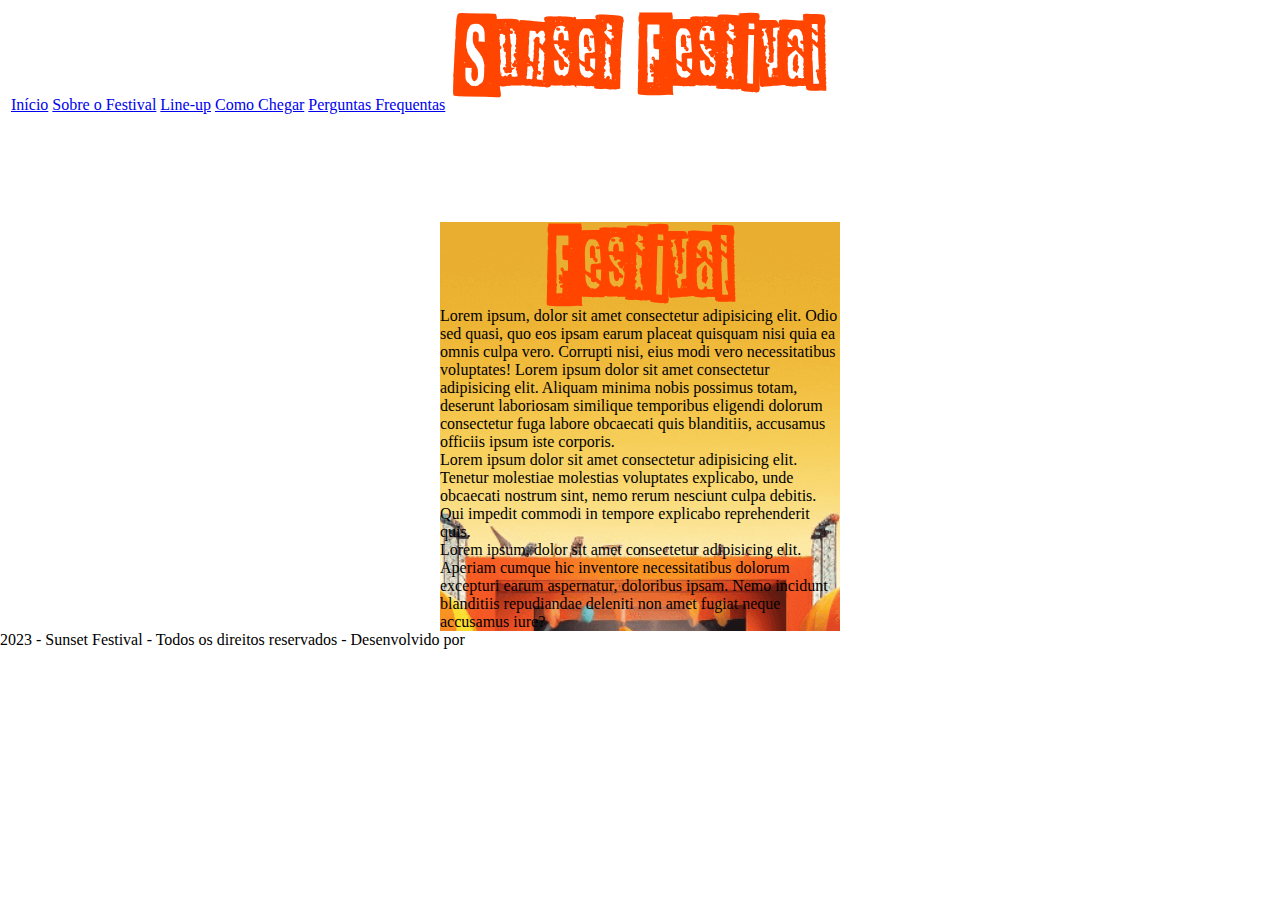
<file: index.html>
<!DOCTYPE html>
<html lang="pt-br">
<head>
    <meta charset="UTF-8">
    <meta http-equiv="X-UA-Compatible" content="IE=edge">
    <meta name="viewport" content="width=device-width, initial-scale=1.0">
    <title>Sunset Festival - Página Inicial</title>
    <link rel="shortcut icon" href="favicon.ico" type="image/x-icon">
    <link rel="stylesheet" href="style.css">
</head>
<body>
    <header>
        <h1>Sunset Festival</h1>
        <nav>
            <a href="index.html">Início</a>
            <a href="sobre.html">Sobre o Festival</a>
            <a href="lineup.html">Line-up</a>
            <a href="localizacao.html">Como Chegar</a>
            <a href="faq.html">Perguntas Frequentas</a>
        </nav>
    </header>
    <main>
        <h1>Festival</h1>
        <p>Lorem ipsum, dolor sit amet consectetur adipisicing elit. Odio sed quasi, quo eos ipsam earum placeat quisquam nisi quia ea omnis culpa vero. Corrupti nisi, eius modi vero necessitatibus voluptates! Lorem ipsum dolor sit amet consectetur adipisicing elit. Aliquam minima nobis possimus totam, deserunt laboriosam similique temporibus eligendi dolorum consectetur fuga labore obcaecati quis blanditiis, accusamus officiis ipsum iste corporis.</p>
        <p>Lorem ipsum dolor sit amet consectetur adipisicing elit. Tenetur molestiae molestias voluptates explicabo, unde obcaecati nostrum sint, nemo rerum nesciunt culpa debitis. Qui impedit commodi in tempore explicabo reprehenderit quis.</p>
        <p>Lorem ipsum, dolor sit amet consectetur adipisicing elit. Aperiam cumque hic inventore necessitatibus dolorum excepturi earum aspernatur, doloribus ipsam. Nemo incidunt blanditiis repudiandae deleniti non amet fugiat neque accusamus iure?</p>
    </main>
    <footer>
        <p>2023 - Sunset Festival - Todos os direitos reservados - Desenvolvido por </p>
    </footer>
</body>
</html>
</file>
<file: style.css>
@charset "UTF-8";
@font-face {
    font-family: 'principalcutout';
    src: url('fonts/NewspaperCutoutWhiteOnBlac-Rg.ttf') format('truetype');
    font-weight: normal;
    font-style: normal;
} 

/*CONFIGURAÇÕES COM VARIÁVEIS*/
/*PALETA DE CORES UTILIZADA
Laranja vibrante: #FFA500
Amarelo brilhante: #FFFF00
Vermelho escuro: #FF4500
Cinza escuro: #333333*/
:root{
    --laranjav: #FFA500;
    --laranjav050:#ffa60080;
    --amarelob: #FFFF00;
    --amarelob050: #FFFF0080;
    --vermelhoe: #FF4500;
    --vermelhoe050: #FF450080;
    --cinzae: #333333;
    --cinzae050: #33333380;
    --pretobase: #000000;
    --pretobase050: #000000;
    --brancobase: #ffffff;

    --tituloprincipal: 'principalcutout', sans-serif;
}

*{
    margin: 0px;
    padding: 0px;
}
header {
    height: 200px;
    margin: 1px;
    padding: 10px;
}
main {
    max-width: 400px;
    background-image: url(imagens/headerpraiaotimi02.png);
    background-repeat: no-repeat;
    background-position: center top;
    background-size: cover;
    background-attachment: fixed;
    margin: auto;
}
h1 {
    font-family: var(--tituloprincipal);
    color: var(--vermelhoe);
    font-size: 5em;
    text-align: center;
}
</file>
